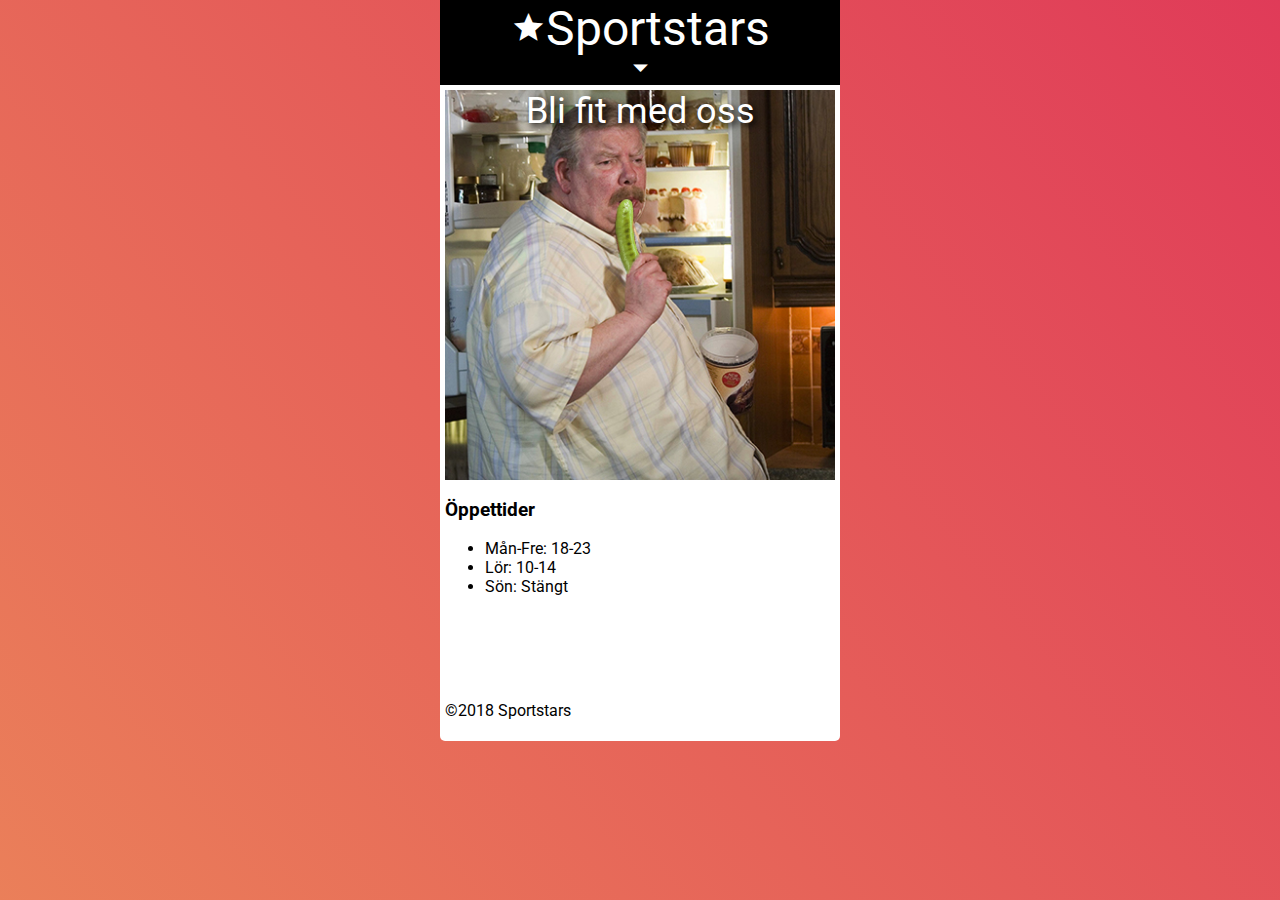
<file: project/site/public/index.html>
<!DOCTYPE html>
<html>
    <head>
        <title>Home</title>
        <meta charset="UTF-8">
        <meta name="viewport" content="width=device-width, initial-scale=1.0">
        <link href="https://fonts.googleapis.com/icon?family=Material+Icons" rel="stylesheet">
        <link rel="stylesheet" href="css/main.css" type="text/css" />
    </head>
    <body>

        <header>
            <div class="header">
                <a href="/"><i class="material-icons">star</i>Sportstars</a>
            </div>

            <div class="navigation">
                <nav>
                    <div class="button" onclick="toggleMenu()">
                        <i class="material-icons">arrow_drop_up</i>
                    </div>
                    <ul>
                        <li><a href="signup.html">Ansök</a></li>
                        <li><a href="findus.html">Hitta oss</a></li>
                        <li><a href="#">Köp</a></li>
                        <li><a href="login.html">Logga in</a></li>
                    </ul>
                </nav>
            </div>
            <div class="openmenu" onclick="toggleMenu()">
                <i class="material-icons">arrow_drop_down</i>
            </div>
        </header>
        
        <main>
            <div class="image"><div>Bli fit med oss</div><img src="img/vernon_grillkorv.jpg"/></div>
            <div class="text">
                <h3>Öppettider</h3>
                <ul>
                    <li>Mån-Fre: 18-23</li>
                    <li>Lör: 10-14</li>
                    <li>Sön: Stängt</li>
                </ul>
            </div>
        </main>

        <footer>
            <p>&copy;2018 Sportstars</p>
        </footer>
    
    <script src="js/menu.js"></script>
    </body>
</html>
</file>
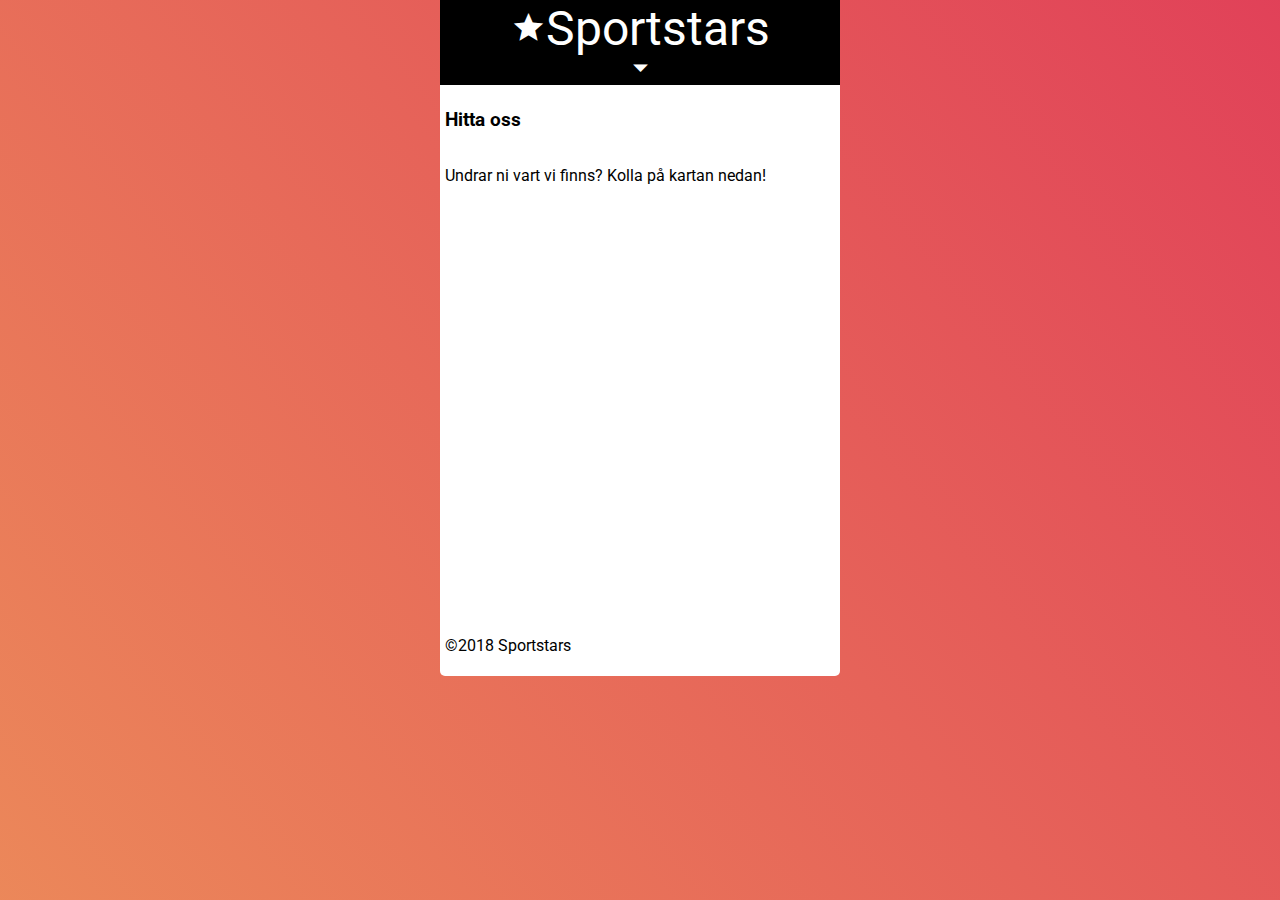
<file: project/site/public/findus.html>
<!DOCTYPE html>
<html>
    <head>
        <title>Home</title>
        <meta charset="UTF-8">
        <meta name="viewport" content="width=device-width, initial-scale=1.0">
        <link href="https://fonts.googleapis.com/icon?family=Material+Icons" rel="stylesheet">
        <link rel="stylesheet" href="css/main.css" type="text/css" />
    </head>
    <body>

        <header>
            <div class="header">
                <a href="/"><i class="material-icons">star</i>Sportstars</a>
            </div>

            <div class="navigation">
                <nav>
                    <div class="button" onclick="toggleMenu()">
                        <i class="material-icons">arrow_drop_up</i>
                    </div>
                    <ul>
                        <li><a href="signup.html">Ansök</a></li>
                        <li><a href="findus.html">Hitta oss</a></li>
                        <li><a href="#">Köp</a></li>
                        <li><a href="login.html">Logga in</a></li>
                    </ul>
                </nav>
            </div>
            <div class="openmenu" onclick="toggleMenu()">
                <i class="material-icons">arrow_drop_down</i>
            </div>
        </header>
                <main class="findus-main">
            <h3>Hitta oss</h3>
            <p>Undrar ni vart vi finns? Kolla på kartan nedan!</p>
            <iframe
                width="100%"
                height="400"
                frameborder="0" style="border:0"
                src="https://www.google.com/maps/embed/v1/place?key=AIzaSyAxKJGsuFnDXFHLf3ctFZ2J9ykxGF_MuZs&q=IT-Gymnasiet Göteborg+Gothenburg" allowfullscreen>
              </iframe>
        </main>
        <footer>
            <p>&copy;2018 Sportstars</p>
        </footer>
    
    <script src="js/menu.js"></script>
    </body>
</html>
</file>
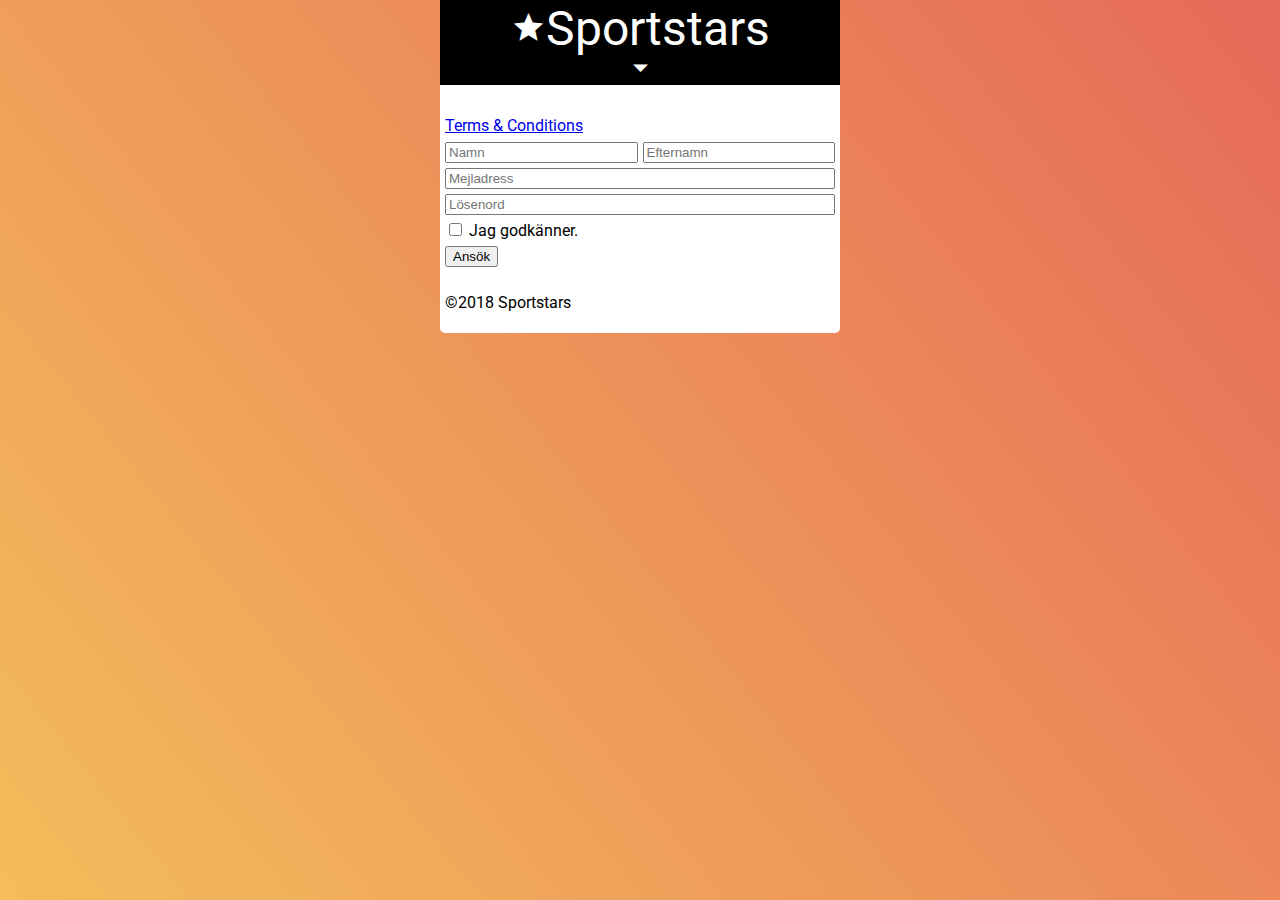
<file: project/site/public/signup.html>
<!DOCTYPE html>
<html>
    <head>
        <title>Home</title>
        <meta charset="UTF-8">
        <meta name="viewport" content="width=device-width, initial-scale=1.0">
        <link href="https://fonts.googleapis.com/icon?family=Material+Icons" rel="stylesheet">
        <link rel="stylesheet" href="css/main.css" type="text/css" />
    </head>
    <body>

        <header>
            <div class="header">
                <a href="/"><i class="material-icons">star</i>Sportstars</a>
            </div>

            <div class="navigation">
                <nav>
                    <div class="button" onclick="toggleMenu()">
                        <i class="material-icons">arrow_drop_up</i>
                    </div>
                    <ul>
                        <li><a href="signup.html">Ansök</a></li>
                        <li><a href="findus.html">Hitta oss</a></li>
                        <li><a href="#">Köp</a></li>
                        <li><a href="login.html">Logga in</a></li>
                    </ul>
                </nav>
            </div>
            <div class="openmenu" onclick="toggleMenu()">
                <i class="material-icons">arrow_drop_down</i>
            </div>
        </header>
        
        <main class="signup_main">
            <div class="empty"></div>
            <div><a target="_blank" href="https://www.microsoft.com/en-us/Useterms/Retail/Windows/10/UseTerms_Retail_Windows_10_English.htm">Terms & Conditions</a></div>

            <input type="text" class="half" placeholder="Namn">
            <input type="text" class="half" placeholder="Efternamn">
            <input type="email" class="full" placeholder="Mejladress">
            <input type="password" class="full" placeholder="Lösenord">
            <div class="checkbox_box"><input type="checkbox"> Jag godkänner.</div>
            <form action="signup_success.html">
                <button type="submit">Ansök</button>
            </form>

        </main>


        <footer>
            <p>&copy;2018 Sportstars</p>
        </footer>
    
    <script src="js/menu.js"></script>
    </body>
</html>
</file>
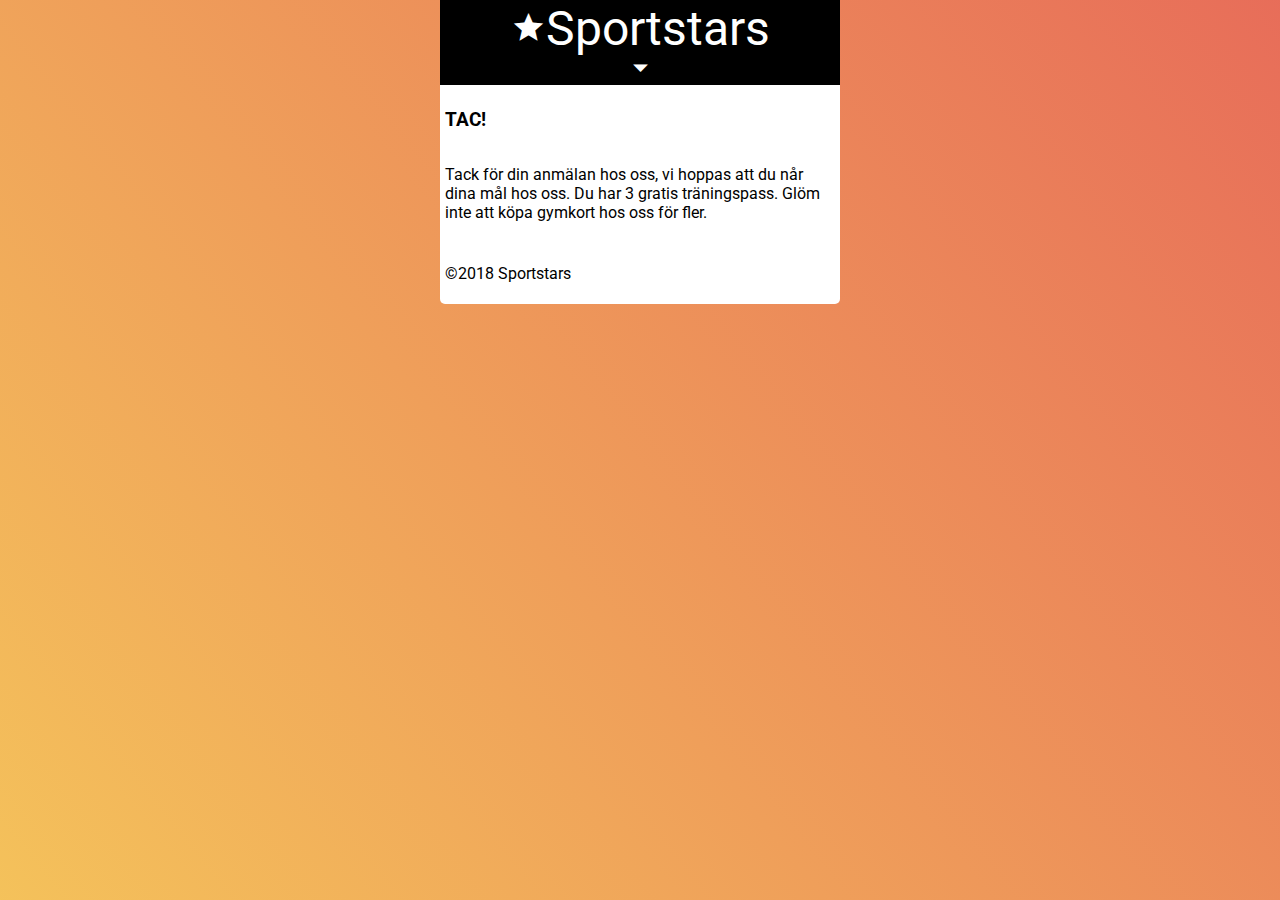
<file: project/site/public/signup_success.html>
<!DOCTYPE html>
<html>
    <head>
        <title>Home</title>
        <meta charset="UTF-8">
        <meta name="viewport" content="width=device-width, initial-scale=1.0">
        <link href="https://fonts.googleapis.com/icon?family=Material+Icons" rel="stylesheet">
        <link rel="stylesheet" href="css/main.css" type="text/css" />
    </head>
    <body>

        <header>
            <div class="header">
                <a href="/"><i class="material-icons">star</i>Sportstars</a>
            </div>

            <div class="navigation">
                <nav>
                    <div class="button" onclick="toggleMenu()">
                        <i class="material-icons">arrow_drop_up</i>
                    </div>
                    <ul>
                        <li><a href="signup.html">Ansök</a></li>
                        <li><a href="findus.html">Hitta oss</a></li>
                        <li><a href="#">Köp</a></li>
                        <li><a href="login.html">Logga in</a></li>
                    </ul>
                </nav>
            </div>
            <div class="openmenu" onclick="toggleMenu()">
                <i class="material-icons">arrow_drop_down</i>
            </div>
        </header>
                <main class="success_main">
            <h3>TAC!</h3>
            <p>Tack för din anmälan hos oss, vi hoppas att du når dina mål hos oss.
                Du har 3 gratis träningspass. Glöm inte att köpa gymkort hos oss för fler.
            </p>
        </main>
        <footer>
            <p>&copy;2018 Sportstars</p>
        </footer>
    
    <script src="js/menu.js"></script>
    </body>
</html>
</file>
<file: project/site/public/css/main.css>
@import url('https://fonts.googleapis.com/css?family=Roboto');

@-webkit-keyframes AnimationName {
    0%{background-position:0% 50%}
    50%{background-position:100% 50%}
    100%{background-position:0% 50%}
}
@-moz-keyframes AnimationName {
    0%{background-position:0% 50%}
    50%{background-position:100% 50%}
    100%{background-position:0% 50%}
}
@keyframes AnimationName {
    0%{background-position:0% 50%}
    50%{background-position:100% 50%}
    100%{background-position:0% 50%}
}

html {
    display: flex;
    justify-content: center;
    background: linear-gradient(231deg, #00b3d9, #dc2158, #f9e15b);
    background-size: 600% 600%;
    
    -webkit-animation: AnimationName 19s ease infinite;
    -moz-animation: AnimationName 19s ease infinite;
    animation: AnimationName 19s ease infinite;
    
}

body{
    background-color: white;
    font-family: 'Roboto', sans-serif;
    width: 400px;
    margin: 0;
}


header {
    /* display: grid; */
    background-color: black;
    color: white;
    grid-template-columns: 1fr;
    grid-template-rows: 1fr auto;
    height: auto;
}

.navigation{
    grid-row: 2 / 3;
    font-size: 1.1em;
    width: 100%;
    height: 50px;
    visibility: hidden;
    justify-content: center;
    align-items: center;
    transition: margin 2s;
}

.openmenu {
    width: 100%;
    display: flex;
    justify-content: center;
}

nav {
    padding-bottom: 10px;
    display: grid;
    justify-content: center;
}

.button {
    width: 100%;
    display: flex;
    justify-content: center;
}


nav ul{
    list-style-type: none;
    padding: 0;
    margin: 0;
    justify-content: center;
    align-content: center;
}

nav ul li {
    display: inline;

}

nav ul li a {
    text-decoration: none;
    color: white;
    border: 2px solid white;
    padding: 3px;
    border-radius: 3px;

}

.header{
    font-size: 48px;
    justify-content: center;
    display: flex;
    align-items: center;
    position: fixed;
    top: 0;
    width: 100vw;
    background-color: black;
}

.header a {
    text-decoration: none;
    color: white;
}

.material-icons{
    font-size: 35px;
}

main {
    display: grid;
    grid-template-columns: repeat(2, 1fr);
    grid-template-rows: repeat(3, 1fr);
    grid-column-gap: 5px;
    padding: 5px;
    /* background-color: white; */
}

.login_main {
    display: grid;
    grid-template-columns: repeat(6, 1fr);
    grid-template-rows: repeat(6, 1fr);
    grid-row-gap: 5px;
}

main .image {
    grid-row: span 2;
    grid-column: span 2;
    text-align: center;
    justify-content: center;
    display: flex;
    /* width: ; */
}

main .image div {
    position: absolute;
    color: white;
    font-size: 36px;
    text-shadow: 3px 3px 6px black;
}

img{
    width: 100%;
}

.text {
    grid-row: span 1;
    grid-column: span 2;

}

main .empty {
    height: 100%;
    grid-row: span 1;
    grid-column: span 6;
}

.login_text {
    grid-row: span 1;
    grid-column: span 6;
    font-size: 24px;
}

.login_main input {
    grid-row: span 1;
    grid-column: span 6;
}

.login_main button {
    grid-row: span 1;
    grid-column: span 3;
}

.signup_main {
    grid-template-rows: repeat(7, 1fr);
    grid-template-columns: repeat(2, 1fr);
    grid-row-gap: 5px;
    grid-column-gap: 5px;
    padding: 5px;
}

.signup_main div {
    grid-row: span 1;
    grid-column: span 2;
}

.signup_main .half {
    grid-row: span 1;
    grid-column: span 1;
}

.signup_main .full {
    grid-row: span 1;
    grid-column: span 2;
}

.success_main {
    grid-template-columns: auto;
    grid-template-rows: 1fr auto;
    grid-column-gap: 5px;
    padding: 5px;
}

footer {
    padding: 5px;
}

.findus-main {
    /* font-size: 24px; */
    display: grid;
    grid-template-rows: repeat(2, 60px) auto;
    grid-template-columns: 1fr;
}

.findus-main iframe{
    grid-row: span 2;
}

.show {
    visibility: visible;
    display: flex;
    height: 100%;
    margin-top: 50px;
}

.hide_button{
    height: 0;
    transition: height 0.5s;
}

@media only screen and (min-device-width: 400px) {

    body {
        border-radius: 5px;
    }

    .header {
        width: 400px;
    }

}

@media only screen and (max-device-width: 400px) {

    main .image div {
        font-size: 10vw;
    }

}
</file>
